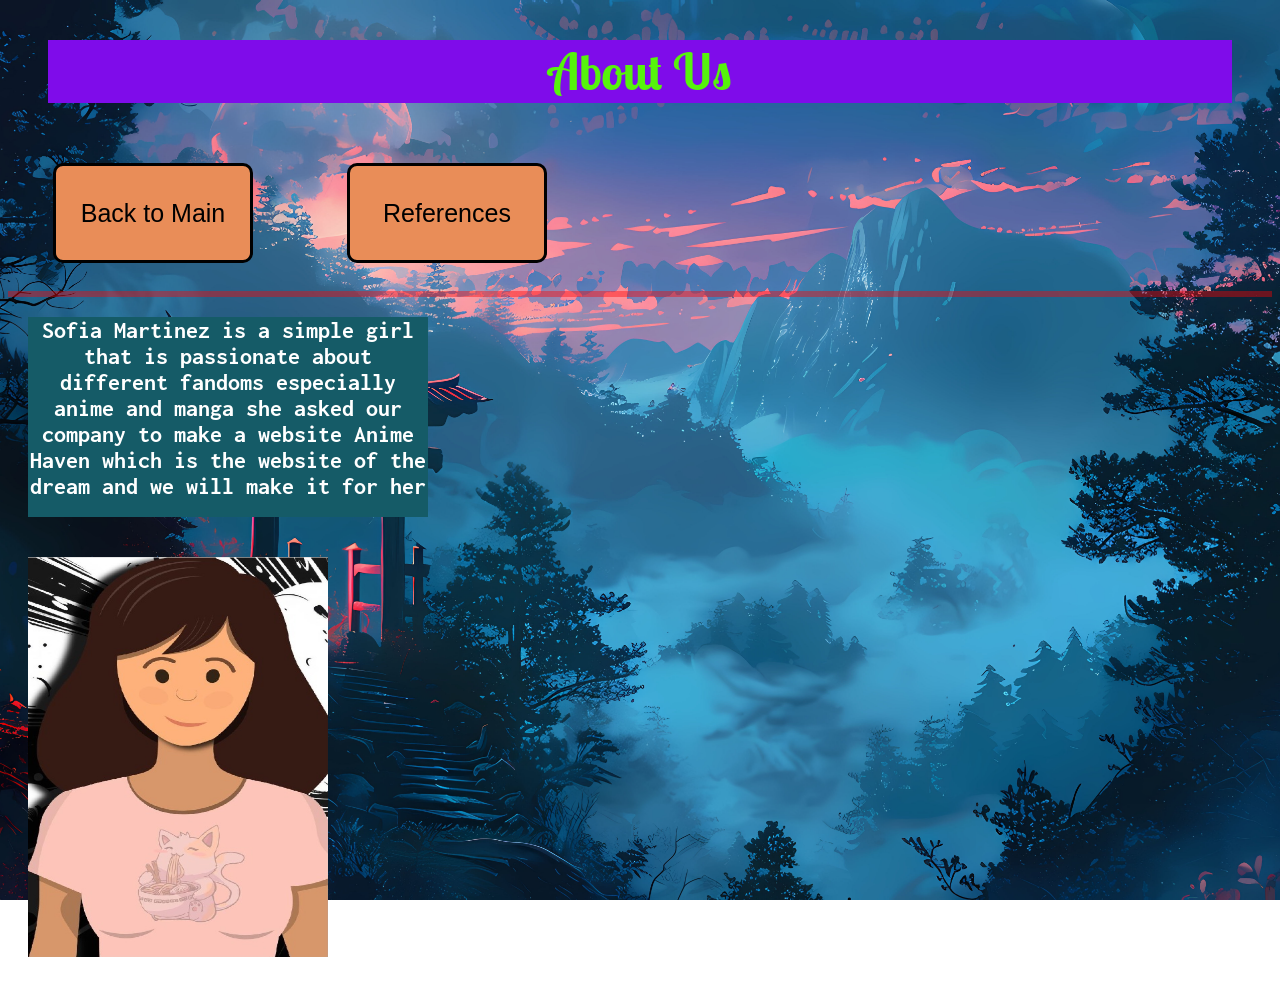
<file: about.html>
<!DOCTYPE html>
<html lang="en">
<head>
    <meta charset="UTF-8">
    <meta name="viewport" content="width=device-width, initial-scale=1.0">
    <title>About Us</title>
    <link rel="stylesheet" href="CSS/style.css">
    <link rel="preconnect" href="https://fonts.googleapis.com">
<link rel="preconnect" href="https://fonts.gstatic.com" crossorigin>
<link href="https://fonts.googleapis.com/css2?family=Lobster+Two:ital,wght@0,400;0,700;1,400;1,700&display=swap" rel="stylesheet">
<link rel="preconnect" href="https://fonts.googleapis.com">
<link rel="preconnect" href="https://fonts.gstatic.com" crossorigin>
<link href="https://fonts.googleapis.com/css2?family=Inconsolata:wght@200..900&family=Lobster+Two:ital,wght@0,400;0,700;1,400;1,700&display=swap" rel="stylesheet">
</head>

<body>
    <h1 id="Title"><b>About Us</b></h1>
    <nav>
        <a href="index.html"><button>Back to Main</button></a>  
        <a href="references.html"><button>References</button></a>
    </nav>
    <hr>
    <div id="Description"><h2>Sofia Martinez is a simple girl that is passionate about different fandoms especially anime and manga she asked our company to make a website Anime Haven which is the website of the dream and we will make it for her</h2></div>
    <img id="ClientImage" src="clientsmartinez.jpg" alt="Sofia Martinez"/>
</body>
</html>
</file>
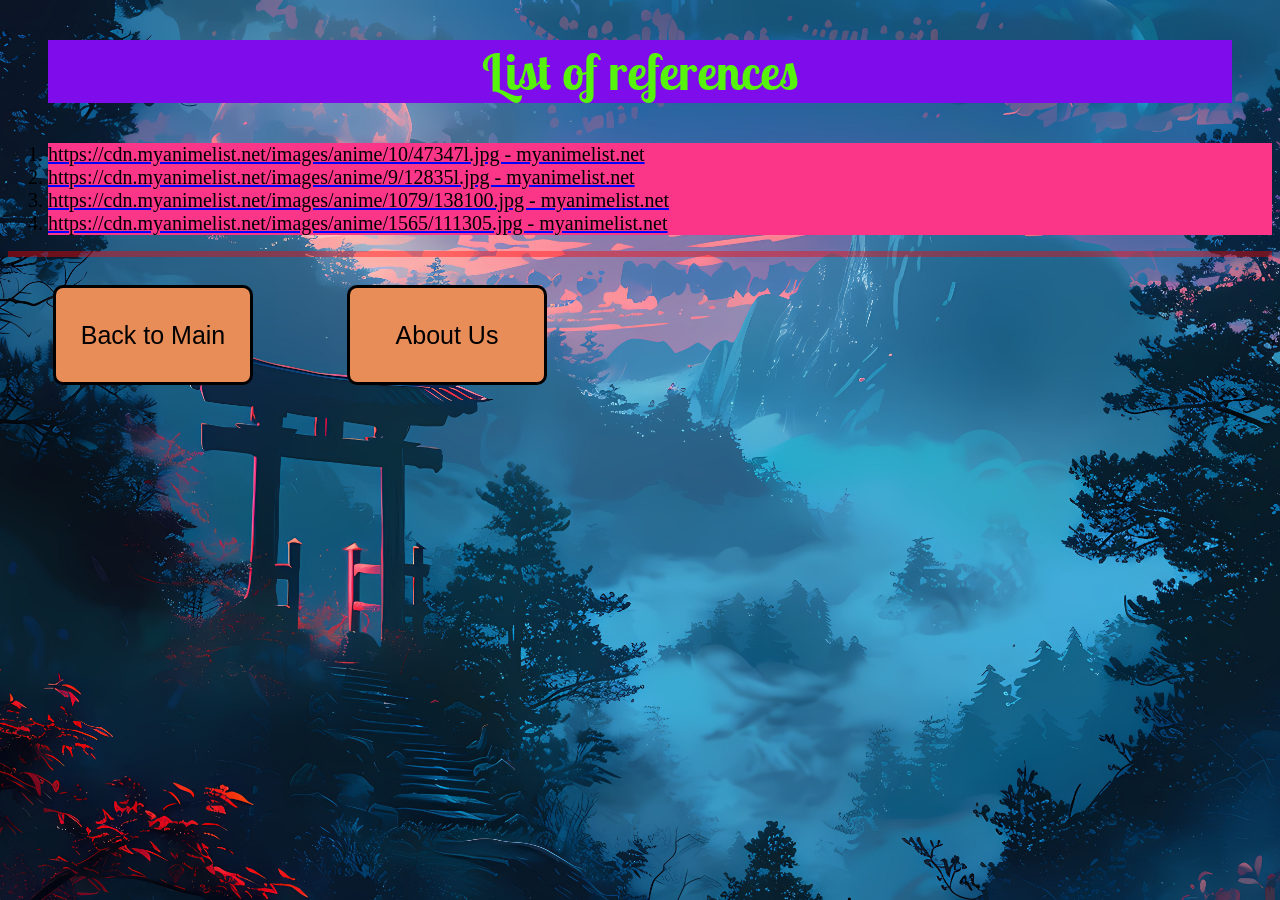
<file: References.html>
<!DOCTYPE html>
<html lang="en">
<head>
    
    <meta charset="UTF-8">
    <meta name="viewport" content="width=device-width, initial-scale=1.0">
    <title>References</title>
     <link rel="stylesheet" href="CSS/style.css">
     <link rel="preconnect" href="https://fonts.googleapis.com">
<link rel="preconnect" href="https://fonts.gstatic.com" crossorigin>
<link href="https://fonts.googleapis.com/css2?family=Lobster+Two:ital,wght@0,400;0,700;1,400;1,700&display=swap" rel="stylesheet">
<link rel="preconnect" href="https://fonts.googleapis.com">
<link rel="preconnect" href="https://fonts.gstatic.com" crossorigin>
<link href="https://fonts.googleapis.com/css2?family=Inconsolata:wght@200..900&family=Lobster+Two:ital,wght@0,400;0,700;1,400;1,700&display=swap" rel="stylesheet">

</head>
<body>
    <h1 id="Title"><b>List of references</b></h1>
    <ol id="Colour">
        <li class="RefLinks">https://cdn.myanimelist.net/images/anime/10/47347l.jpg - myanimelist.net</li>
        <li class="RefLinks">https://cdn.myanimelist.net/images/anime/9/12835l.jpg - myanimelist.net</li>
        <li class="RefLinks">https://cdn.myanimelist.net/images/anime/1079/138100.jpg - myanimelist.net</li>
        <li class="RefLinks">https://cdn.myanimelist.net/images/anime/1565/111305.jpg - myanimelist.net</li>
    </ol>

    <footer>
    <hr>
    <nav>
        <a href="Main.html"><button>Back to Main</button></a>  
        <a href="About.html"><button>About Us</button></a>
    </nav>
</footer>

</body>
</html>
</file>
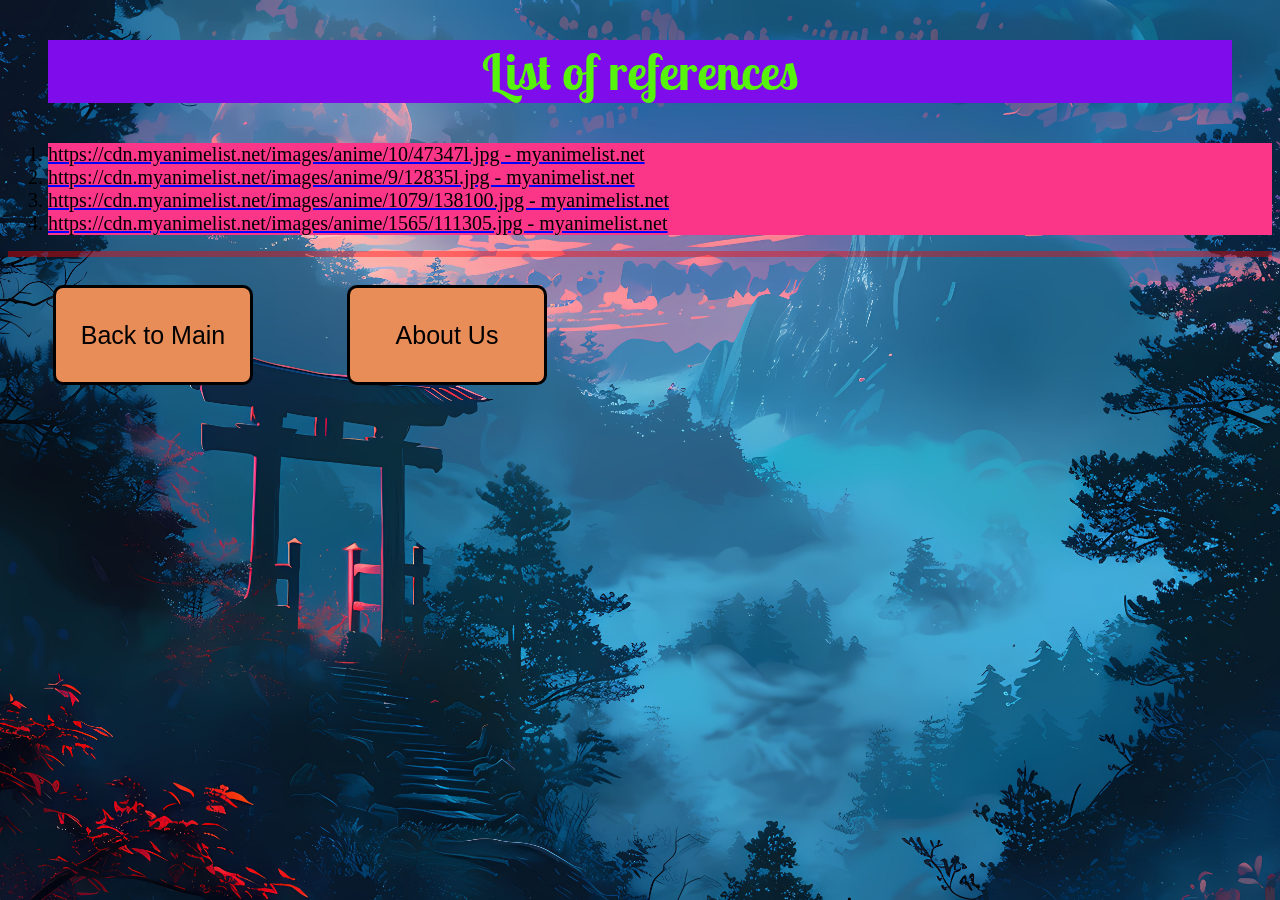
<file: references.html>
<!DOCTYPE html>
<html lang="en">
<head>
    
    <meta charset="UTF-8">
    <meta name="viewport" content="width=device-width, initial-scale=1.0">
    <title>References</title>
     <link rel="stylesheet" href="CSS/style.css">
     <link rel="preconnect" href="https://fonts.googleapis.com">
<link rel="preconnect" href="https://fonts.gstatic.com" crossorigin>
<link href="https://fonts.googleapis.com/css2?family=Lobster+Two:ital,wght@0,400;0,700;1,400;1,700&display=swap" rel="stylesheet">
<link rel="preconnect" href="https://fonts.googleapis.com">
<link rel="preconnect" href="https://fonts.gstatic.com" crossorigin>
<link href="https://fonts.googleapis.com/css2?family=Inconsolata:wght@200..900&family=Lobster+Two:ital,wght@0,400;0,700;1,400;1,700&display=swap" rel="stylesheet">
</head>

<body>
    <h1 id="Title"><b>List of references</b></h1>
    <ol id="Colour">
        <li class="RefLinks">https://cdn.myanimelist.net/images/anime/10/47347l.jpg - myanimelist.net</li>
        <li class="RefLinks">https://cdn.myanimelist.net/images/anime/9/12835l.jpg - myanimelist.net</li>
        <li class="RefLinks">https://cdn.myanimelist.net/images/anime/1079/138100.jpg - myanimelist.net</li>
        <li class="RefLinks">https://cdn.myanimelist.net/images/anime/1565/111305.jpg - myanimelist.net</li>
    </ol>

    <footer>
    <hr>
    <nav>
        <a href="index.html"><button>Back to Main</button></a>  
        <a href="about.html"><button>About Us</button></a>
    </nav>
</footer>

</body>
</html>
</file>
<file: CSS/style.css>
#Title
{
    background-color: rgb(127, 12, 234);
    text-align: center;
    font-size: 50px;
    color: rgb(86, 244, 12);
    font-family: "Lobster Two", cursive;
    margin: 40px;    
}
#Subtitle
{
    text-align: center;
    font-size: 30px;
    color: rgb(0, 0, 0);
    width: 450px;
    height: 30px;
    padding: 15px;
    margin: 30px;
    border: 4px solid black;
    background-color: rgb(240, 169, 68);
}
#Description
{
    font-size: 16px;
    color: rgb(255, 255, 255);
    margin: 20px;
    text-align: center;
    font-family: "Inconsolata", sans-serif;
    background-color: rgb(21, 91, 103);
}

button
{
    font-size: 25px;
    text-align: center;
    color: black;
    background-color: rgb(233, 141, 88);
    width: 200px;
    height: 100px;
    padding: 5px;
    margin: 20px;
    border-radius: 10px;
    border: 3px solid black;
    cursor: pointer;
}

a
{
    text-decoration: none;
    width: 100px;
    height: 50px;
    padding: 5px;
    margin: 20px;
}

.PopularSeries
{
    font-size: 25px;
    background-color: rgb(83, 133, 225);
    font-family: "Merriweather Sans", cursive;
    width: 300px;
    margin: 30px;
    color: rgb(255, 255, 255);
}
#Summary
{
    font-size: 30px;
    background-color: rgb(137, 32, 169);
    color: rgb(255, 255, 255);
    width: 350px;
    margin: 30px;
}
#Subsubtitle
{
    font-size: 40px;
    background-color: rgb(88, 233, 153);
    color: rgb(0, 0, 0);
    width: 400px;
    font-size: 35px;
    margin: 30px;
}
.Images
{
    width: 200px;
    height: 300px;
}
#ClientImage
{
    width: 300px;
    height: 400px;
    text-align: center;
    margin: 20px;
    background-color: violet;
}
div
{
    width: 400px;
    height: 200px;
    text-align: center;
}
.RefLinks
{
    font-size: 20px;
    color: black;
    text-decoration: underline;
    text-decoration-color: blue;
    background-color: rgb(251, 53, 136);
}
#Creator
{
    font-size: 25px;
    color: red;
    text-decoration: underline;
    text-decoration-color: red;
    font-family: "Oleo Script", cursive;
}
hr
{
    border: 3px solid rgba(255, 0, 0, 0.404);
}
body
{
    background-image: 
        url("japan-background-digital-art.jpg");
    background-size: cover;
    background-position: center;
    background-attachment: fixed;
}
</file>
